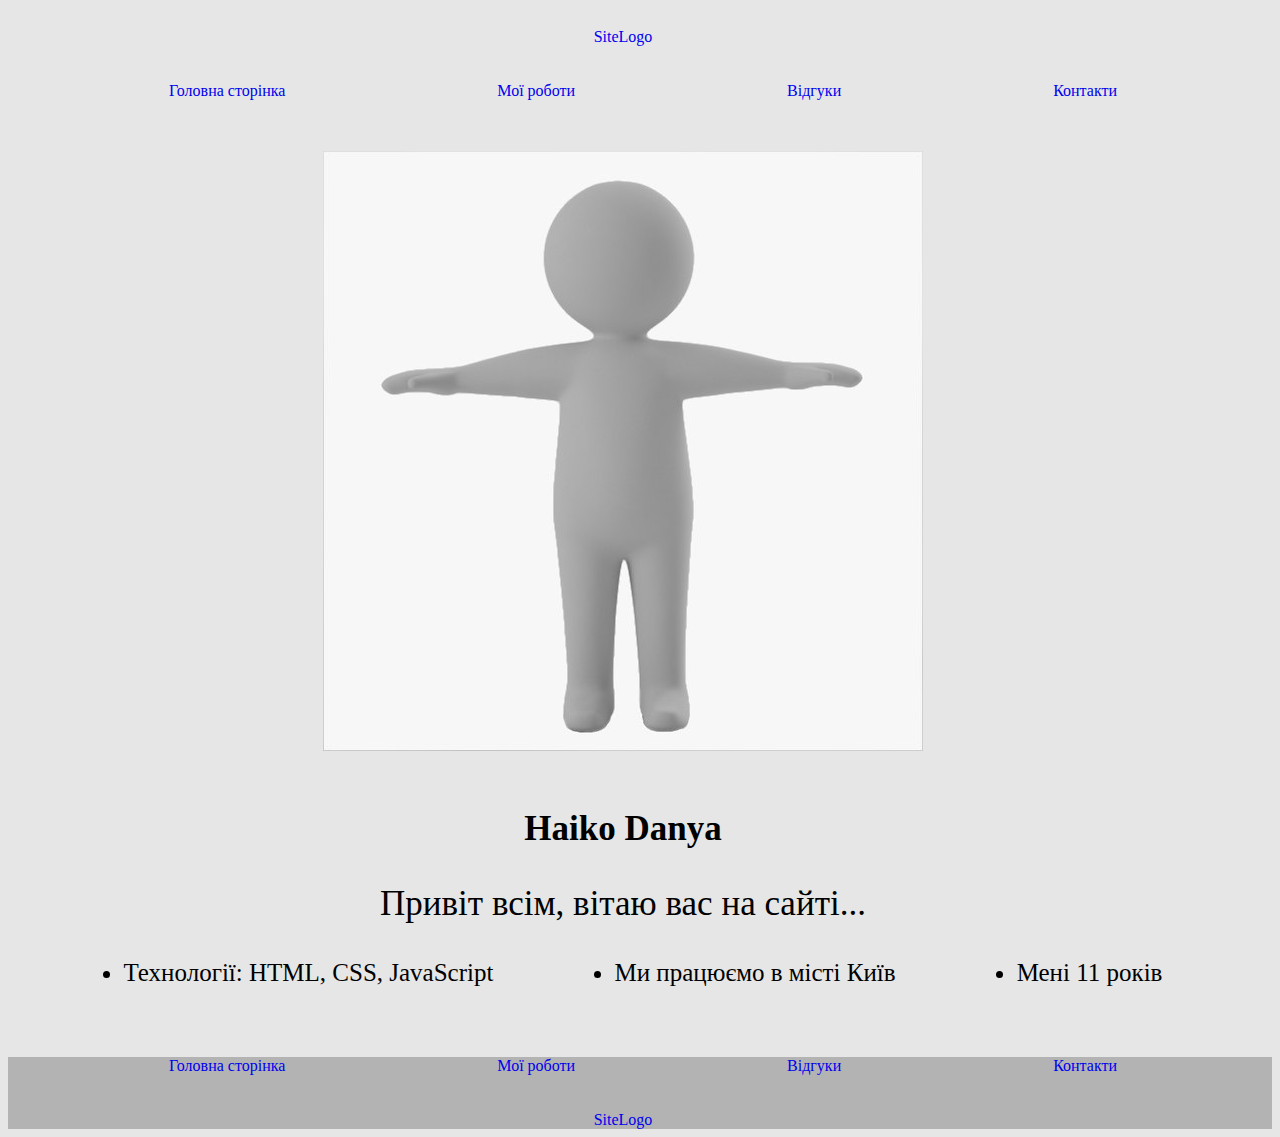
<file: index.html>
<!DOCTYPE html>
<html lang="en">
<head>
    <meta charset="UTF-8">
    <meta name="viewport" content="width=device-width, initial-scale=1.0">
    <title>PROJECT</title>
    <link rel="stylesheet" href="style.css">
</head>
<body class="body">
       <header>
     <div class="container">

<nav >
    <!-- <footer class="footer"> -->
        <a class="indexc" href="index.html">SiteLogo</a>
    <ul class="header-ul" >

    <li class="header-li"> <a class="a" href="index.html"> Головна сторінка </a></li>
    <li class="header-li"> <a class="a" href="work.html"> Мої роботи </a></li>
    <li class="header-li"> <a class="a" href="reviews.html"> Відгуки </a></li>
    <li class="header-li"> <a class="a" href="contacts.html"> Контакти </a></li>

    </ul>
<!-- </footer> -->
</nav>
</div>
    </header>
    <main>

<section>
    <div class="container">

<div class="photo">

    <img class="header-img" src="photo.png" alt=" My photo ">

</div>

    <div class="main-div">

<h1 class="header-h"> Haiko Danya </h1>

<p class="header-p"> Привіт всім, вітаю вас на сайті...</p>

<ul class="main-ul">
    <li class="main-li">Технології: HTML, CSS, JavaScript</li>
    <li class="main-li">Ми працюємо в місті Київ</li>
    <li class="main-li">Мені 11 років</li>
</ul>

</div>
</div>
</section>

    </main>
    <footer class="footer">
        <div class="container">
        <nav >
            <ul class="header-ul" >
        
            <li class="header-li"> <a href="index.html"> Головна сторінка </a></li>
            <li class="header-li"> <a href="work.html"> Мої роботи </a></li>
            <li class="header-li"> <a href="reviews.html"> Відгуки </a></li>
            <li class="header-li"> <a href="contacts.html"> Контакти </a></li>
        
            </ul>
        
        </nav>
        <a class="a" href="index.html">SiteLogo</a>
    </div>
    </footer>
</body>
</html>
</file>
<file: style.css>
.container{
    width: 1200px;
    padding: 0 15px ;
    margin: o auto;
} 
.header-li{
    display: flex;
    justify-content: space-around;
   
}
.header-ul{
display: flex;
justify-content: space-around;

}

.a{
    display: flex;
    justify-content: center;
    padding-top: 20px ;
}

.indexc{
    display: flex;
    justify-content: center;
    padding-top: 20px ;
}


.main-ul{
    justify-content: flex-end;
}
.main-li{
    justify-content: flex-end;
}
body{
    background-color: rgb(230, 230, 230);
}
a{
    text-decoration: none;
}


.footer{
    background-color: rgb(179, 179, 179);
}


.photo{ 
    display: flex;
    justify-content: center;
   
    padding-top: 35px;
    padding-bottom: 35px;
}
.header-h{
    display: flex;
    justify-content:center ;
    font-size: 35px;
}
.header-p{
    display: flex;
    justify-content: center;
    font-size: 35px;
    font-weight: 700px;
}
.main-ul{
   display: flex;
    justify-content: space-around;
    font-size: 25px;
    font-weight: 700px;
    padding-bottom: 45px;
}
</file>
